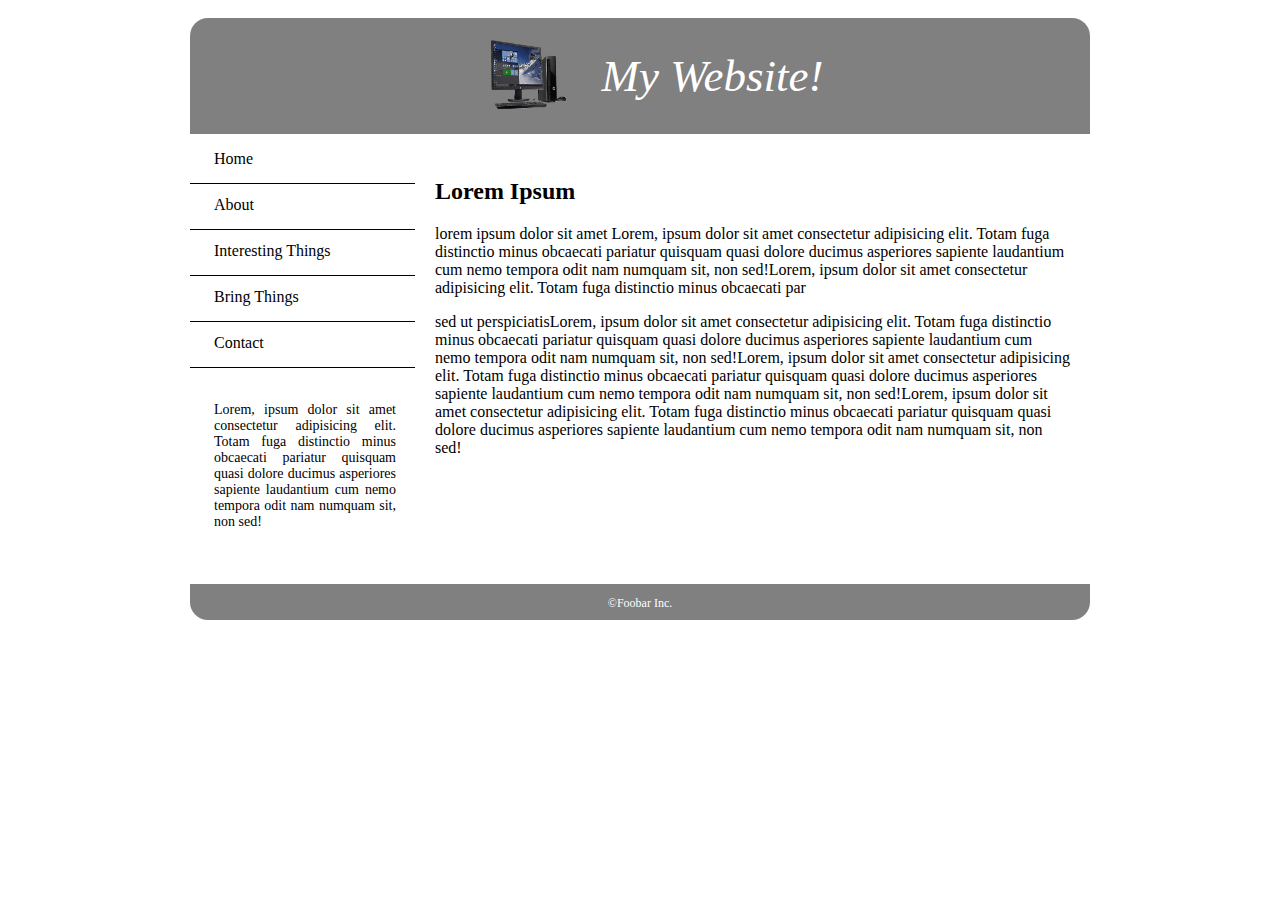
<file: index.html>
<!DOCTYPE html>
<html lang="zxx">
  <head>
    <meta charset="UTF-8" >
    <meta name="viewport" content="width=device-width, initial-scale=1.0">
    <link rel="stylesheet" href="./assets/css/style.css">
    <title>Bootcamp Day 6 - HTML Day 1</title>
  </head>
  <body>
<div class="container">
    <header class="header">
      <img src="./assets/img/PC-remove.png" alt="">
      <p> My Website! </p>
    </header>

    <div>
        <article>
          
             <h2>Lorem Ipsum</h2>
       
        <p>lorem ipsum dolor sit amet Lorem, ipsum dolor sit amet consectetur adipisicing elit. Totam fuga
            distinctio minus obcaecati pariatur quisquam quasi dolore ducimus
            asperiores sapiente laudantium cum nemo tempora odit nam numquam sit,
            non sed!Lorem, ipsum dolor sit amet consectetur adipisicing elit. Totam fuga
            distinctio minus obcaecati par</p>

        <p>sed ut perspiciatisLorem, ipsum dolor sit amet consectetur adipisicing elit. Totam fuga
              distinctio minus obcaecati pariatur quisquam quasi dolore ducimus
              asperiores sapiente laudantium cum nemo tempora odit nam numquam sit,
              non sed!Lorem, ipsum dolor sit amet consectetur adipisicing elit. Totam fuga
              distinctio minus obcaecati pariatur quisquam quasi dolore ducimus
              asperiores sapiente laudantium cum nemo tempora odit nam numquam sit,
              non sed!Lorem, ipsum dolor sit amet consectetur adipisicing elit. Totam fuga
              distinctio minus obcaecati pariatur quisquam quasi dolore ducimus
              asperiores sapiente laudantium cum nemo tempora odit nam numquam sit,
              non sed!</p>
        </article>
        
        <aside>
            <ul>
              <li><a href="index.html">Home</a></li>                     
              <li><a href="about.html">About</a></li>                    
              <li><a href="portfolio.html">Interesting Things</a></li>   
              <li><a href="#">Bring Things</a></li>                      
              <li><a href="contact.html">Contact</a></li>                
              <!-- <li><a href="portfolio.html">portfolio</a></li> -->
            </ul>
            <p>
              Lorem, ipsum dolor sit amet consectetur adipisicing elit. Totam fuga
              distinctio minus obcaecati pariatur quisquam quasi dolore ducimus
              asperiores sapiente laudantium cum nemo tempora odit nam numquam sit,
              non sed!
            
            </p>
          </aside>

        </div>


    <footer>
        <p>&copy;Foobar Inc.</p>
    </footer>
  </div>
  </body>
</html>
</file>
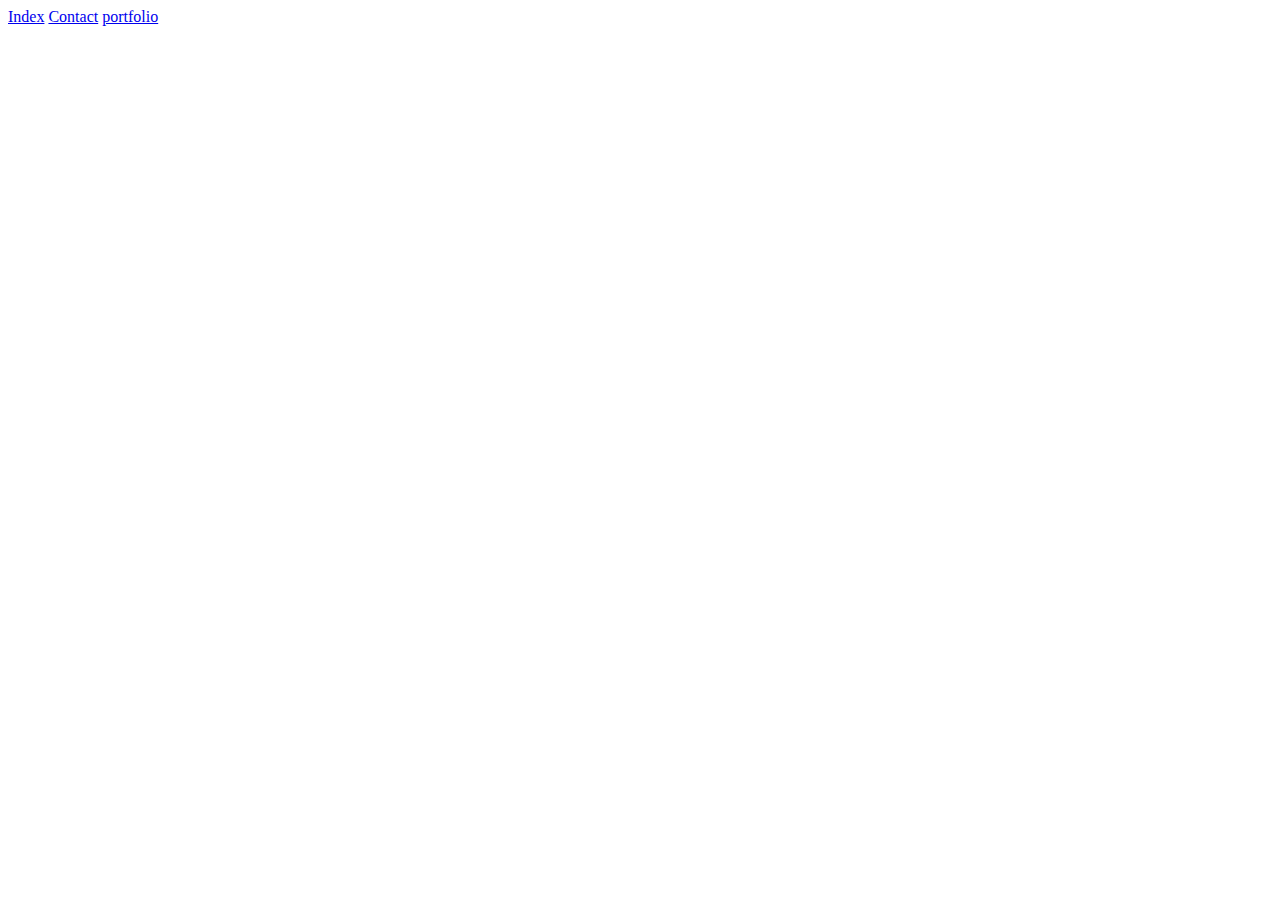
<file: about.html>
<!DOCTYPE html>
<html lang="en">
<head>
    <meta charset="UTF-8">
    <meta name="viewport" content="width=device-width, initial-scale=1.0">
    <title>Document</title>
</head>
<body>
    
<a href="index.html">Index</a>
<a href="contact.html">Contact</a>
<a href="portfolio.html">portfolio</a>

</body>
</html>
</file>
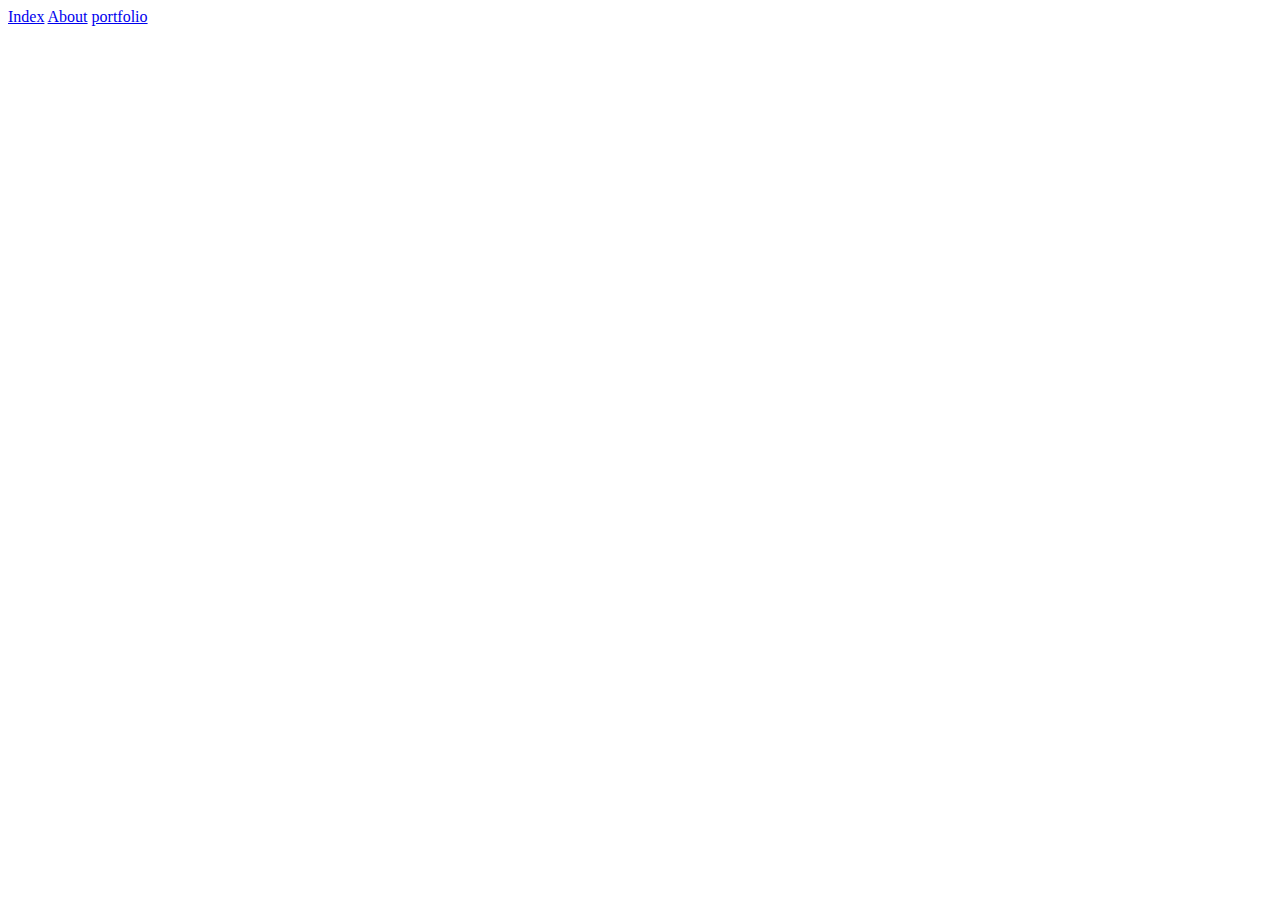
<file: contact.html>
<!DOCTYPE html>
<html lang="en">
<head>
    <meta charset="UTF-8">
    <meta name="viewport" content="width=device-width, initial-scale=1.0">
    <title>Document</title>
</head>
<body>
<a href="index.html">Index</a>
<a href="about.html">About</a>
<a href="portfolio.html">portfolio</a>
</body>
</html>
</file>
<file: assets/css/style.css>
.container {
    padding-top: 10px;
    width: 900px;
    height: 555px;
    margin-left: auto;
    margin-right: auto;

}

header {
    width: 100%;
    height: 116px;
    background-color: grey;
    border-top-left-radius: 18px;
    border-top-right-radius: 18px;
    display: flex;
    place-content: center;
}

header p {
    text-align: center;
    margin-top: 32px;
    color: #fff;
    font-size: 45px;
    font-style: italic;
}

header img {
    width: 145px;
    height: 117px;
}
 
.header-artical {
    background-color: #fff;
}
ul  {
    list-style: none;   
    padding: 0;
    margin: 0; 
}

ul li {
    padding-bottom: 15px;
    padding-top: 12px;
    border-bottom: 1px solid;
}


ul li:first-child {
    padding-top: 16px;
}

ul li a {
    text-decoration: none;
    padding: 15px 0 15px 24px;

    /* border-bottom: 1px solid black; */
    color: #000;
}

ul hr {
    width: 205px;
    float: left;
}

aside {
    width: 25%;
    height: 450px;
    /* background-color: blanchedalmond; */
    float: left;
}

aside p {
    padding-left: 24px;
    padding-right: 19px;
    text-align: justify;
    font-size: 14px;
    padding-top: 20px;
}

article {
    width: 75%;
    height: 450px;
    /* background-color: cadetblue; */
    float: right;
}

article h2 {
    padding-top: 24px;
    padding-left: 20px;
}

article p {
    padding-left: 20px;
    padding-right: 20px;
}

footer {
    width: 100%;
    text-align: center;
    background-color: gray;
    height: 36px;
    border-bottom-left-radius: 18px;
    border-bottom-right-radius: 18px;
    color: #fff;
    clear: both;

}



footer p {
    padding-top: 12px;
    font-size: 12px;
}
</file>
